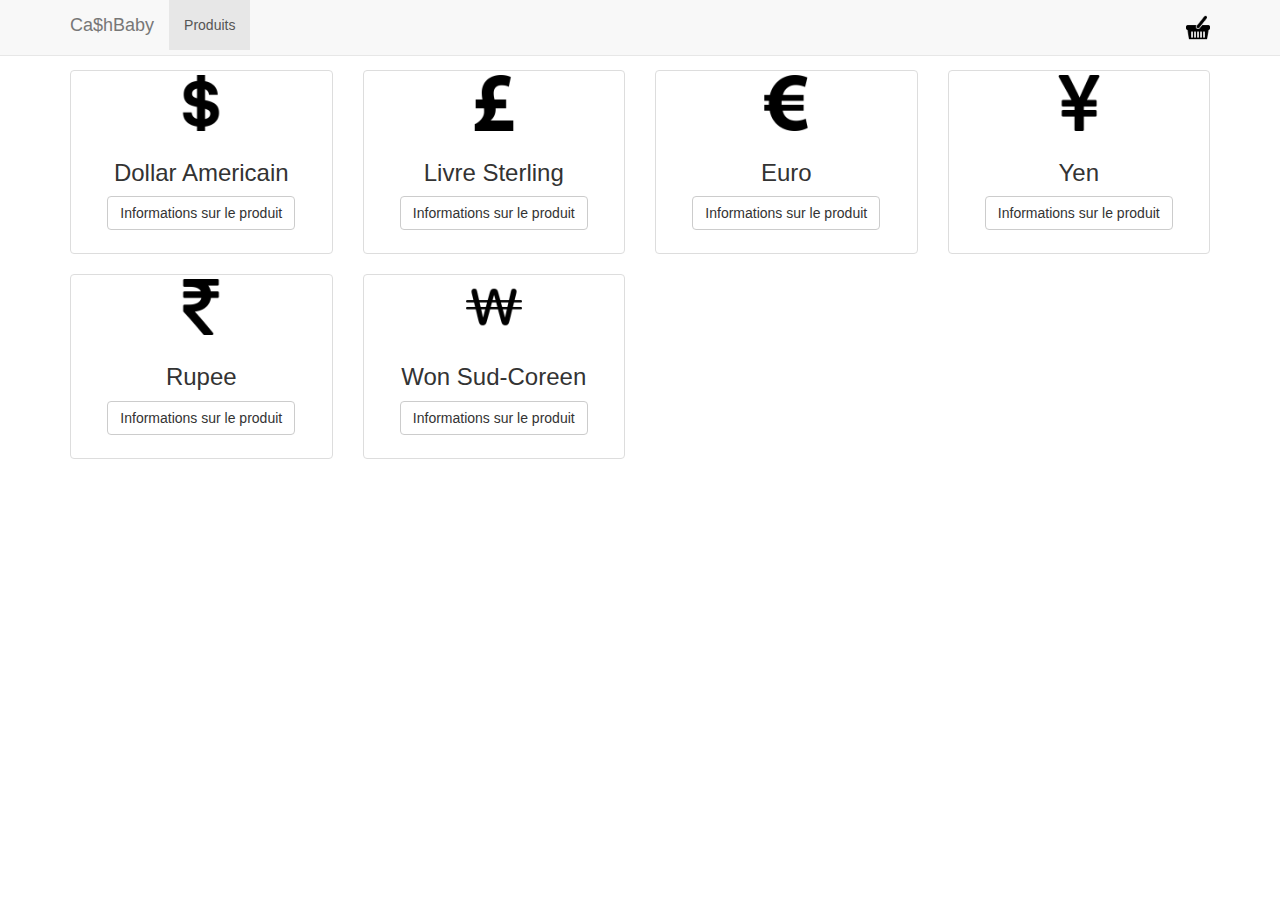
<file: template_html/catalogue.html>
<!DOCTYPE html>
<html lang="fr">
  <head>
    <meta charset="utf-8">
    <meta http-equiv="X-UA-Compatible" content="IE=edge">
    <meta name="viewport" content="width=device-width, initial-scale=1">
    <!-- The above 3 meta tags *must* come first in the head; any other head content must come *after* these tags -->
    <title>Ca$hBaby</title>

    <!-- Bootstrap -->
    <link href="css/bootstrap.min.css" rel="stylesheet">
    <link href="css/custom.css" rel="stylesheet">
    <link rel="stylesheet" href="https://maxcdn.bootstrapcdn.com/font-awesome/4.4.0/css/font-awesome.min.css">


    <!-- HTML5 shim and Respond.js for IE8 support of HTML5 elements and media queries -->
    <!-- WARNING: Respond.js doesn't work if you view the page via file:// -->
    <!--[if lt IE 9]>
      <script src="https://oss.maxcdn.com/html5shiv/3.7.2/html5shiv.min.js"></script>
      <script src="https://oss.maxcdn.com/respond/1.4.2/respond.min.js"></script>
    <![endif]-->
  </head>
  <body>
  	<nav class="navbar navbar-default navbar-fixed-top">
      <div class="container">
        <div class="navbar-header">
          <a class="navbar-brand" href="#">Ca$hBaby</a>
        </div>
        <div id="navbar" class="navbar-collapse collapse">
          <ul class="nav navbar-nav">
            <li class="active"><a href="#">Produits</a></li>
          </ul>
          <ul class="nav navbar-nav navbar-right">
            <li><a href="./panier.html" alt=""><img src="./img/shopping.png" style="max-width:1.75em;max-height:1.75em;"> <!--Panier--></a></li>
          </ul>
        </div><!--/.nav-collapse -->
      </div>
    </nav>

    <!-- <div class="jumbotron">
    	<h1>Bienvenue sur Ca$hBaby!</h1>
    	<p>Fournisseur officiel de fausses monnaies depuis 1992. </p>he
    </div> -->


    <div class="container">
      <div class="row text-center">
        <div class="col-md-3 col-sm-6 ">
          <div class="thumbnail">
            <img src="./img/dollar.png" style="max-width:4em;max-height:4em;">
            <div class="caption">
              <h3>Dollar Americain</h3>
              <p>
                <a href="./produit.html#dollar" class="btn btn-default">Informations sur le produit</a>
              </p>
            </div>
          </div>
        </div>

        <div class="col-md-3 col-sm-6 ">
          <div class="thumbnail">
            <img src="./img/pound.png" style="max-width:4em;max-height:4em;">
            <div class="caption">
              <h3>Livre Sterling</h3>
              <p>
                <a href="./produit.html#pound" class="btn btn-default">Informations sur le produit</a>
              </p>
            </div>
          </div>
        </div>

              <div class="col-md-3 col-sm-6 ">
                  <div class="thumbnail">
                      <img src="./img/euro.png" style="max-width:4em;max-height:4em;">
                      <div class="caption">
                          <h3>Euro</h3>
                          <p>
                              <a href="./produit.html#euro" class="btn btn-default">Informations sur le produit</a>
                          </p>
                      </div>
                  </div>
              </div>

              <div class="col-md-3 col-sm-6 ">
                  <div class="thumbnail">
                      <img src="./img/yen.png" style="max-width:4em;max-height:4em;">
                      <div class="caption">
                          <h3>Yen</h3>
                          <p>
                              <a href="./produit.html#yen" class="btn btn-default">Informations sur le produit</a>
                          </p>
                      </div>
                  </div>
              </div>

              <div class="col-md-3 col-sm-6 ">
                  <div class="thumbnail">
                      <img src="./img/rupee.png" style="max-width:4em;max-height:4em;">
                      <div class="caption">
                          <h3>Rupee</h3>
                          <p>
                              <a href="./produit.html#rupee" class="btn btn-default">Informations sur le produit</a>
                          </p>
                      </div>
                  </div>
              </div>

              <div class="col-md-3 col-sm-6 ">
                  <div class="thumbnail">
                      <img src="./img/won.png" style="max-width:4em;max-height:4em;">
                      <div class="caption">
                          <h3>Won Sud-Coreen</h3>
                          <p>
                              <a href="./produit.html#won" class="btn btn-default">Informations sur le produit</a>
                          </p>
                      </div>
                  </div>
              </div>

          </div>
          <!-- /.row -->
    </div>



    <!-- jQuery (necessary for Bootstrap's JavaScript plugins) -->
    <script src="https://ajax.googleapis.com/ajax/libs/jquery/1.11.3/jquery.min.js"></script>
    <!-- Include all compiled plugins (below), or include individual files as needed -->
    <script src="js/bootstrap.min.js"></script>
  </body>
</html>
</file>
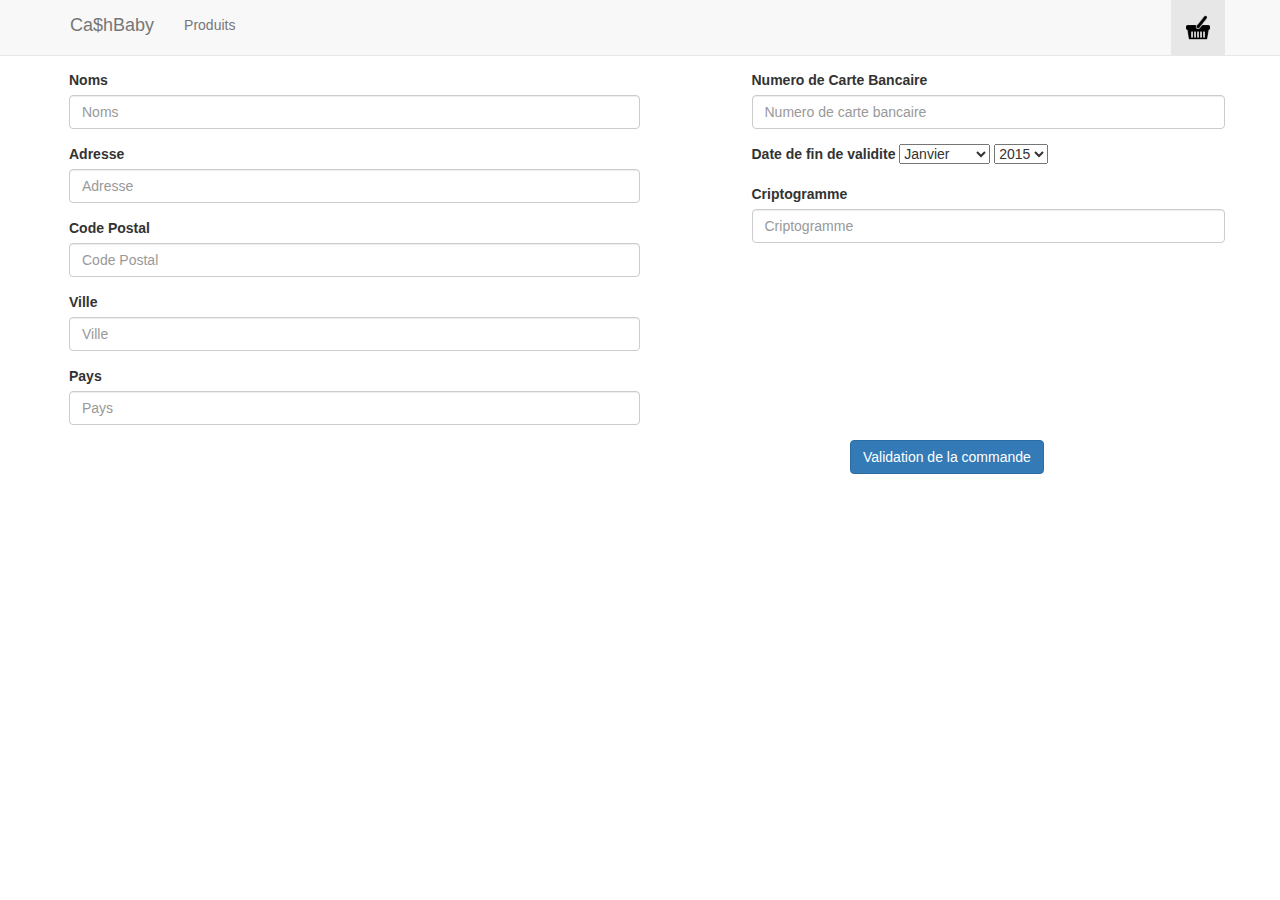
<file: template_html/infosclient.html>
<!DOCTYPE html>
<html lang="fr">
  <head>
    <meta charset="utf-8">
    <meta http-equiv="X-UA-Compatible" content="IE=edge">
    <meta name="viewport" content="width=device-width, initial-scale=1">
    <!-- The above 3 meta tags *must* come first in the head; any other head content must come *after* these tags -->
    <title>Ca$hBaby</title>

    <!-- Bootstrap -->
    <link href="css/bootstrap.min.css" rel="stylesheet">
    <link href="css/custom.css" rel="stylesheet">
    <link rel="stylesheet" href="https://maxcdn.bootstrapcdn.com/font-awesome/4.4.0/css/font-awesome.min.css">


    <!-- HTML5 shim and Respond.js for IE8 support of HTML5 elements and media queries -->
    <!-- WARNING: Respond.js doesn't work if you view the page via file:// -->
    <!--[if lt IE 9]>
      <script src="https://oss.maxcdn.com/html5shiv/3.7.2/html5shiv.min.js"></script>
      <script src="https://oss.maxcdn.com/respond/1.4.2/respond.min.js"></script>
    <![endif]-->
  </head>
  <body>
  	<nav class="navbar navbar-default navbar-fixed-top">
      <div class="container">
        <div class="navbar-header">
          <a class="navbar-brand" href="#">Ca$hBaby</a>
        </div>
        <div id="navbar" class="navbar-collapse collapse">
          <ul class="nav navbar-nav">
            <li><a href="./catalogue.html">Produits</a></li>
          </ul>
          <ul class="nav navbar-nav navbar-right">
            <li class="active"><a href="#"><img src="./img/shopping.png" style="max-width:1.75em;max-height:1.75em;"> <!--Panier--></a></li>
          </ul>
        </div><!--/.nav-collapse -->
      </div>
    </nav>

    <div class="container" >
      <div class="row">
        <div class="col-xs-6">
      		 <form class="form-horizontal" style="margin-left:1em;">
             <div class="form-group">
               <label>Noms</label>
               <input type="name" class="form-control" placeholder="Noms">
             </div>
             <div class="form-group">
               <label>Adresse</label>
               <input type="adress" class="form-control" placeholder="Adresse">
             </div>
             <div class="form-group">
                 <label>Code Postal</label>
                 <input type="postal-code" class="form-control" placeholder="Code Postal">
               </div>
               <div class="form-group">
                 <label>Ville</label>
                 <input type="city" class="form-control" placeholder="Ville">
             </div>
             <div class="form-group">
               <label>Pays</label>
               <input type="country" class="form-control" placeholder="Pays">
            </div>
          </form>
        </div>
        <div class="col-xs-1">
        </div>
        <div class="col-xs-5">
          <form class="form-horizontal" style="margin-left:1em;">
            <div class="form-group">
              <label>Numero de Carte Bancaire</label>
              <input type="CB" class="form-control" placeholder="Numero de carte bancaire">
            </div>
            <div class="form-group">
              <label>Date de fin de validite</label>
                <select>
                  <option value="1">Janvier</option>
                  <option value="2">Fevrier</option>
                  <option value="3">Mars</option>
                  <option value="4">Avril</option>
                  <option value="5">Mai</option>
                  <option value="6">Juin</option>
                  <option value="7">Juillet</option>
                  <option value="8">Aout</option>
                  <option value="9">Septembre</option>
                  <option value="10">Octobre</option>
                  <option value="11">Novembre</option>
                  <option value="12">Decembre</option>
                </select>
                <select>
                  <option value="2015">2015</option>
                  <option value="2016">2016</option>
                  <option value="2017">2017</option>
                  <option value="2018">2018</option>
                  <option value="2019">2019</option>
                  <option value="2020">2020</option>
                </select>
            </div>
            <div class="form-group">
              <label>Criptogramme</label>
              <input type="crypto" class="form-control" placeholder="Criptogramme">
            </div>
          </form>
        </div>
      </div>
      <div class="row">
        <div class="col-xs-4 col-xs-offset-8">
          <div class="form-actions" >
    				<button type="submit" class="btn btn-large btn-primary">Validation de la commande</button>
    			</div>
        </div>
      </div>
    </div>
    <!-- jQuery (necessary for Bootstrap's JavaScript plugins) -->
    <script src="https://ajax.googleapis.com/ajax/libs/jquery/1.11.3/jquery.min.js"></script>
    <!-- Include all compiled plugins (below), or include individual files as needed -->
    <script src="js/bootstrap.min.js"></script>
  </body>
</html>
</file>
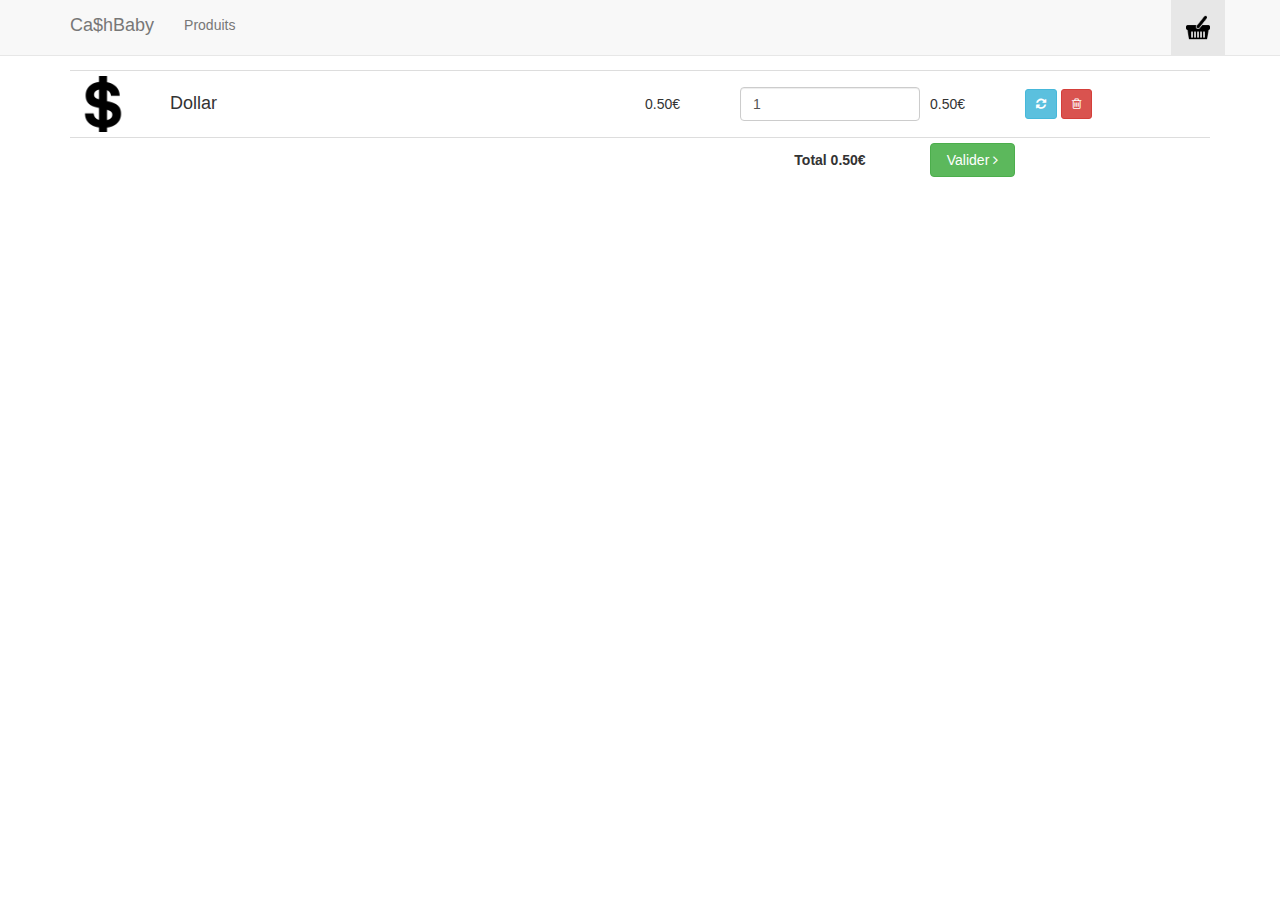
<file: template_html/panier.html>
<!DOCTYPE html>
<html lang="fr">
  <head>
    <meta charset="utf-8">
    <meta http-equiv="X-UA-Compatible" content="IE=edge">
    <meta name="viewport" content="width=device-width, initial-scale=1">
    <!-- The above 3 meta tags *must* come first in the head; any other head content must come *after* these tags -->
    <title>Ca$hBaby</title>

    <!-- Bootstrap -->
    <link href="css/bootstrap.min.css" rel="stylesheet">
    <link href="css/custom.css" rel="stylesheet">
    <link rel="stylesheet" href="https://maxcdn.bootstrapcdn.com/font-awesome/4.4.0/css/font-awesome.min.css">


    <!-- HTML5 shim and Respond.js for IE8 support of HTML5 elements and media queries -->
    <!-- WARNING: Respond.js doesn't work if you view the page via file:// -->
    <!--[if lt IE 9]>
      <script src="https://oss.maxcdn.com/html5shiv/3.7.2/html5shiv.min.js"></script>
      <script src="https://oss.maxcdn.com/respond/1.4.2/respond.min.js"></script>
    <![endif]-->
  </head>
  <body>
  	<nav class="navbar navbar-default navbar-fixed-top">
      <div class="container">
        <div class="navbar-header">
          <a class="navbar-brand" href="#">Ca$hBaby</a>
        </div>
        <div id="navbar" class="navbar-collapse collapse">
          <ul class="nav navbar-nav">
            <li><a href="./catalogue.html">Produits</a></li>
          </ul>
          <ul class="nav navbar-nav navbar-right">
            <li class="active"><a href="#"><img src="./img/shopping.png" style="max-width:1.75em;max-height:1.75em;"> <!--Panier--></a></li>
          </ul>
        </div><!--/.nav-collapse -->
      </div>
    </nav>

    <!-- Liste des produits avec quantité!-->
    <div class="container">
      <table class="table table-hover table-condensed" id="basket">
        <thead></thead>
        <tbody>
          <tr>
            <td class="col-xs-1 hidden-xs">
              <img class="img-responsive" src="./img/dollar.png" style="max-width:4em;max-height:4em;"></img>
            </td>
            <td class="col-xs-5" >
              <h4 class="nomargin">Dollar</h4>
            </td>
            <td class="col-xs-1" data-th="Prix">0.50€</td>
            <td class="col-xs-2" data-th="Quantite">
              <input class="form-control text center" type="number" value="1"/>
            </td>
            <td class="col-xs-1" class="text-center" data-th="Sous-Total">0.50€</td>
            <td class="col-xs-2" class="action" data-th="">
              <button class="btn btn-info btn-sm">
                <i class="fa fa-refresh"></i>
              </button>
              <button class="btn btn-danger btn-sm">
                <i class="fa fa-trash-o"></i>
              </button>
            </td>
          </tr>
        </tbody>
        <tfoot>
          <tr>
            <td class="hidden-xs" colspan="3"></td>
            <td class="hidden-xs text-center">
              <strong>Total 0.50€</strong>
            </td>
            <td>
              <a class="btn btn-success btn-block" href="./infosclient.html">
                Valider
                <i class="fa fa-angle-right"></i>
              </a>
            </td>
            <td></td>
          </tr>
        </tfoot>
      </table>
    </div>


    <!-- jQuery (necessary for Bootstrap's JavaScript plugins) -->
    <script src="https://ajax.googleapis.com/ajax/libs/jquery/1.11.3/jquery.min.js"></script>
    <!-- Include all compiled plugins (below), or include individual files as needed -->
    <script src="js/bootstrap.min.js"></script>
  </body>
</html>
</file>
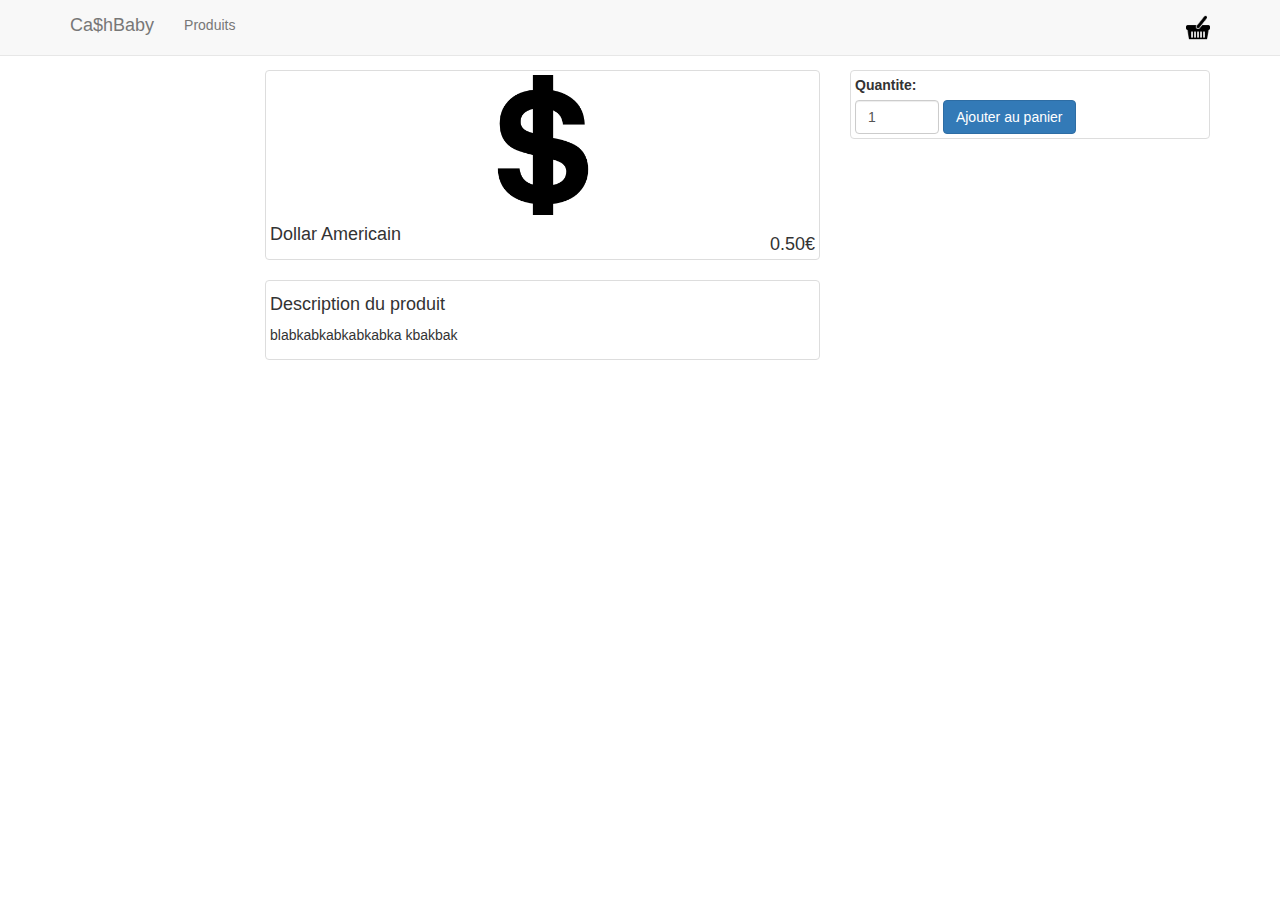
<file: template_html/produit.html>
<!DOCTYPE html>
<html lang="fr">
  <head>
    <meta charset="utf-8">
    <meta http-equiv="X-UA-Compatible" content="IE=edge">
    <meta name="viewport" content="width=device-width, initial-scale=1">
    <!-- The above 3 meta tags *must* come first in the head; any other head content must come *after* these tags -->
    <title>Ca$hBaby</title>

    <!-- Bootstrap -->
    <link href="css/bootstrap.min.css" rel="stylesheet">
    <link href="css/custom.css" rel="stylesheet">
    <link rel="stylesheet" href="https://maxcdn.bootstrapcdn.com/font-awesome/4.4.0/css/font-awesome.min.css">


    <!-- HTML5 shim and Respond.js for IE8 support of HTML5 elements and media queries -->
    <!-- WARNING: Respond.js doesn't work if you view the page via file:// -->
    <!--[if lt IE 9]>
      <script src="https://oss.maxcdn.com/html5shiv/3.7.2/html5shiv.min.js"></script>
      <script src="https://oss.maxcdn.com/respond/1.4.2/respond.min.js"></script>
    <![endif]-->
  </head>
  <body>
  	<nav class="navbar navbar-default navbar-fixed-top">
      <div class="container">
        <div class="navbar-header">
          <a class="navbar-brand" href="#">Ca$hBaby</a>
        </div>
        <div id="navbar" class="navbar-collapse collapse">
          <ul class="nav navbar-nav">
            <li><a href="./catalogue.html">Produits</a></li>
          </ul>
          <ul class="nav navbar-nav navbar-right">
            <li><a href="./panier.html"><img src="./img/shopping.png" style="max-width:1.75em;max-height:1.75em;"> <!--Panier--></a></li>
          </ul>
        </div><!--/.nav-collapse -->
      </div>
    </nav>


    <div class="container"> <!-- TODO:add to basket + description-->
      <div class="row">
        <div class="col-md-2"></div>
        <div class="col-md-6">
          <div class="thumbnail">
            <img class="img-responsive" src="./img/dollar.png" style="max-width:10em;max-height:10em;">
            <div class="caption-full">
              <h4 class="pull-right">0.50€</h4>
              <h4>Dollar Americain</h4>
            </div>
          </div>
          <div class="thumbnail">
            <h4> Description du produit</h4>
            <p>
              blabkabkabkabkabka kbakbak
            </p>
          </div>
        </div>
        <div class="col-md-4"> <!-- Bloc quantité/ajout panier-->
          <div class="thumbnail">
            <label for="quantity">Quantite:</label>
            <form class="form-inline">
              <div class="form-group">
                <input type="number" min="1" max="100" value="1" class="form-control" id="number">
              </div>
              <div class="form-group">
                <a class="btn btn-primary" type="submit" role="button" href="#">Ajouter au panier</a>
              </div>
            </form>
          </div>
        </div>
      </div>
    </div>

    <!-- jQuery (necessary for Bootstrap's JavaScript plugins) -->
    <script src="https://ajax.googleapis.com/ajax/libs/jquery/1.11.3/jquery.min.js"></script>
    <!-- Include all compiled plugins (below), or include individual files as needed -->
    <script src="js/bootstrap.min.js"></script>
  </body>
</html>
</file>
<file: template_html/css/custom.css>
body {
  margin-top: 5em;
}

#basket td {
  vertical-align: middle;
}
</file>
